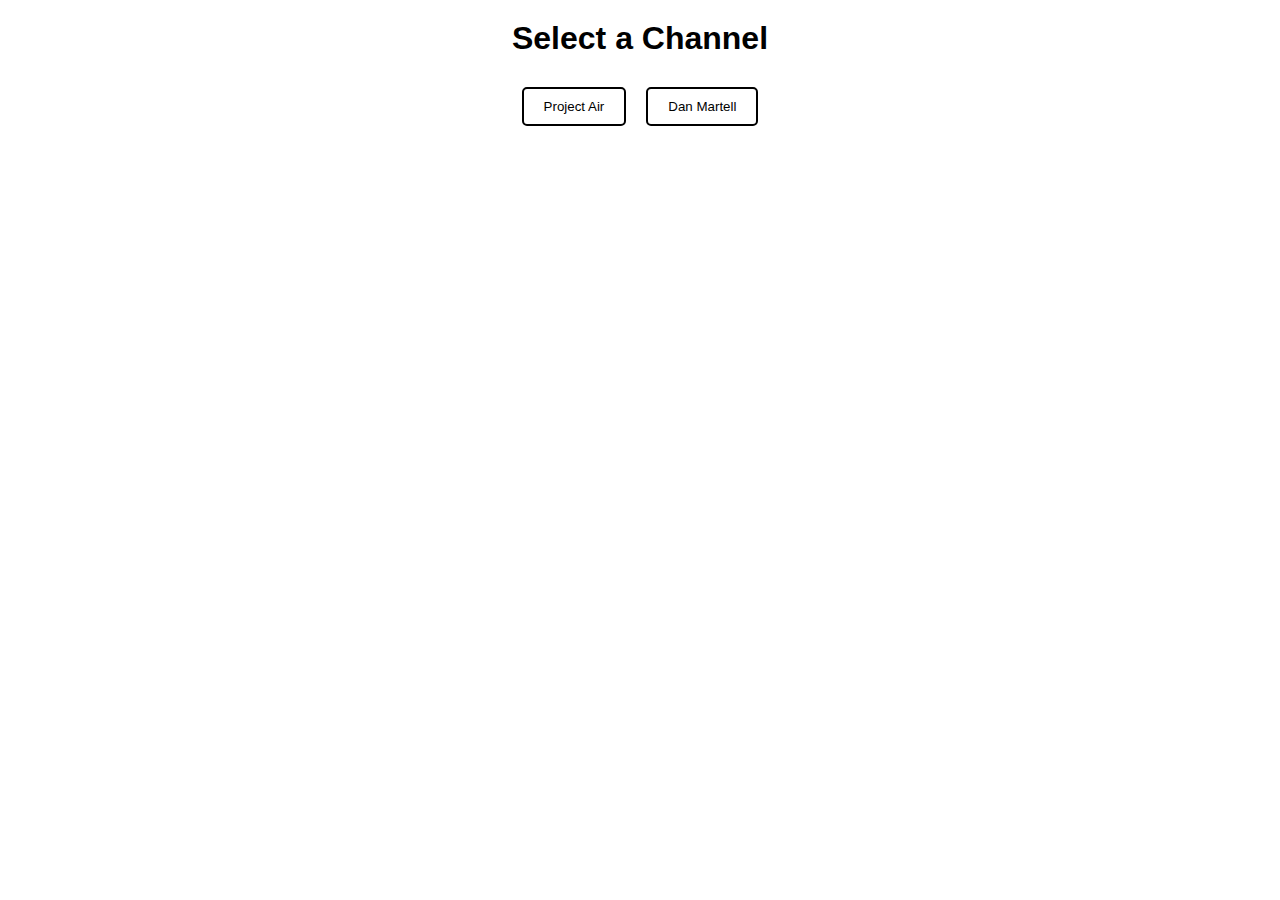
<file: index.html>
<!DOCTYPE html>
<html lang="en">
  <head>
    <meta charset="UTF-8" />
    <meta name="viewport" content="width=device-width, initial-scale=1.0" />
    <title>YouTube Channels</title>

    <!-- Link to the external CSS file -->
    <link rel="stylesheet" href="assets/css/style.css" />

    <!-- Favicon for the website -->
    <link
      rel="shortcut icon"
      href="assets/media/images/favicon.png"
      type="image/x-icon" />
  </head>
  <body>
    <!-- Main container for the content -->
    <div class="main-container">
      <!-- Page heading -->
      <h1 class="text-center">Select a Channel</h1>

      <!-- Container for dynamically added channel buttons -->
      <div id="channelsContainer"></div>
    </div>

    <script>
      // Array containing YouTube channel details
      const channels = [
        { id: "UCPCw5ycqW0fme1BdvNqOxbw", name: "Project Air" }, // Project Air channel
        { id: "UCA-mWX9CvCTVFWRMb9bKc9w", name: "Dan Martell" }, // Dan Martell channel
      ];

      // Get the container element where channel buttons will be added
      const container = document.getElementById("channelsContainer");

      // Iterate over the channels array and create a button for each channel
      channels.forEach((channel) => {
        // Create a new button element
        const button = document.createElement("button");

        // Set the button text to the channel name
        button.textContent = channel.name;

        // Add a CSS class to the button for styling
        button.classList.add("channel-btn");

        // Attach an onclick event handler to the button
        button.onclick = () => {
          // Redirect to the channel.html page with the channel ID as a query parameter
          window.location.href = `channel.html?channelId=${channel.id}`;
        };

        // Append the button to the container
        container.appendChild(button);
      });
    </script>
  </body>
</html>
</file>
<file: assets/css/style.css>
@import url('https://muhammad-salman-webdev.github.io/OriginSoftware.dev/Resources/fontawesome-pro-icons/css/all.min.css');

/* Universal Reset */
* {
    margin: 0;
    padding: 0;
    box-sizing: border-box;
}

/* Body Styles */
body {
    background-color: #ffffff;
    /* White background */
    color: #000000;
    /* Black text color */
    min-height: 100vh;
    font-family: Arial, sans-serif;
}

/* Container Styles */
.container {
    display: grid;
    grid-template-columns: repeat(auto-fill, minmax(500px, 1fr));
    gap: 40px;
    margin-top: 40px;
}

/* Channel and Video Containers */
.channel-container {
    margin-top: 30px;
}

.text-center {
    text-align: center;
}

#channelsContainer {
    display: flex;
    flex-wrap: wrap;
    max-width: 800px;
    margin: 0 auto;
    justify-content: center;
}

.videos-container {
    display: grid;
    grid-template-columns: repeat(auto-fill, minmax(500px, 1fr));
    gap: 40px;
    margin-top: 40px;
}

/* Video Styling */
.yt-video {
    border-radius: 10px;
    overflow: hidden;
    display: flex;
    max-width: 600px;
    min-width: 300px;
    width: 100%;
    border: 2px solid #000000;
    /* Black border for emphasis */
}

.yt-video iframe {
    width: 100%;
    aspect-ratio: 16 / 9;
    border-radius: 10px;
}

/* Heading Styles */
h1,
h2 {
    color: #000000;
    /* Black headings */
    margin-bottom: 20px;
    font-family: 'Arial', sans-serif;
}

h2 span {
    font-size: 30px;
    color: #000000;
}

h2 i {
    font-size: 18px;
}

/* Button Styles */
.channel-btn {
    background-color: #ffffff;
    /* White background */
    color: #000000;
    /* Black text */
    border: 2px solid #000000;
    /* Black border */
    padding: 10px 20px;
    margin: 10px;
    border-radius: 5px;
    cursor: pointer;
    transition: transform 0.3s, background-color 0.3s;
}

.channel-btn:hover {
    background-color: #000000;
    /* Black on hover */
    color: #ffffff;
    /* White text on hover */
    transform: scale(1.1);
    /* Slight zoom effect */
}

/* Load More Button Styles */
.load-more-btn {
    background-color: #ffffff;
    /* White background */
    color: #000000;
    /* Black text */
    border: 2px solid #000000;
    /* Black border */
    padding: 12px 24px;
    border-radius: 30px;
    /* Rounded corners */
    cursor: pointer;
    font-size: 18px;
    font-weight: bold;
    display: flex;
    align-items: center;
    justify-content: center;
    gap: 5px;
    margin-top: 20px;
    transition: transform 0.3s, background-color 0.3s;
}

.load-more-btn:hover {
    background-color: #000000;
    /* Black on hover */
    color: #ffffff;
    /* White text on hover */
    transform: scale(1.05);
}

.load-more-btn:focus {
    outline: none;
    box-shadow: 0 0 0 4px rgba(0, 0, 0, 0.4);
    /* Focus outline */
}

.load-more-btn:disabled {
    cursor: not-allowed;
    background-color: rgba(0, 0, 0, 0.2);
    /* Disabled state */
    color: rgba(0, 0, 0, 0.5);
    box-shadow: none;
}

/* Spinner Styles */
.spinner {
    width: 20px;
    height: 20px;
    border: 4px solid transparent;
    border-top: 4px solid #000000;
    /* Black spinner */
    border-radius: 50%;
    margin-right: 10px;
    animation: spin 1s linear infinite;
}

@keyframes spin {
    from {
        transform: rotate(0deg);
    }

    to {
        transform: rotate(360deg);
    }
}

* {
    margin: 0;
    padding: 0;
    box-sizing: border-box;
}

body {
    font-family: Arial, sans-serif;
}

.main-container {
    padding: 20px;
    /* Padding added to the container */
    max-width: 1200px;
    /* Optional: Set a maximum width for the content */
    margin: 0 auto;
    /* Centers the container */
}

.container {
    text-align: center;
}

h1 {
    color: black;
    margin-bottom: 20px;
}

.yt-video {
    border-radius: 10px;
    overflow: hidden;
    display: flex;
    max-width: 600px;
    min-width: 300px;
    width: 100%;
    margin-bottom: 20px;
    position: relative;

    &::before {
        content: '';
        position: absolute;
        top: 0;
        left: 0;
        width: 100%;
        height: 100%;
        background: linear-gradient(90deg, #f0f0f0 25%, #c6c6c6 50%, #f0f0f0 75%);
        background-size: 200% 100%;
        /* Double the width to create the effect */
        animation: move-gradient 1.5s linear infinite;
        /* Animation to move the gradient */
    }
}

/* Animation to move the gradient from left to right */
@keyframes move-gradient {
    0% {
        background-position: 200% 0;
        /* Start position */
    }

    100% {
        background-position: -200% 0;
        /* End position */
    }
}

.yt-video iframe {
    width: 100%;
    aspect-ratio: 16 / 9;
    border-radius: 10px;
    position: relative;
}

.back-home {
    background-color: #fff;
    border: 2px solid #000;
    color: black;
    padding: 10px;
    border-radius: 50%;
    font-size: 24px;
    cursor: pointer;
    position: absolute;
    top: 20px;
    left: 20px;
    transition: background-color 0.3s ease, transform 0.3s ease;
}

.back-home:hover {
    background-color: #000;
    color: white;
    transform: scale(1.1);
}

/* Style for the back-to-home button */
.back-to-home {
    position: fixed;
    top: 20px;
    left: 20px;
    background-color: #007bff;
    color: white;
    font-size: 20px;
    border: none;
    border-radius: 50%;
    width: 50px;
    height: 50px;
    display: flex;
    align-items: center;
    justify-content: center;
    cursor: pointer;
    box-shadow: 0 4px 8px rgba(0, 0, 0, 0.2);
    transition: background-color 0.3s ease;
}

.back-to-home:hover {
    background-color: #0056b3;
}

.back-to-home:focus {
    outline: none;
}

@media (max-width: 576px) {
    .container {
        display: flex;
        flex-direction: column;
        gap: 14px;
    }

    .main-container:has(#videoContainer) {
        margin-top: 60px;
    }

    .back-to-home {
        position: absolute;
    }
}
</file>
